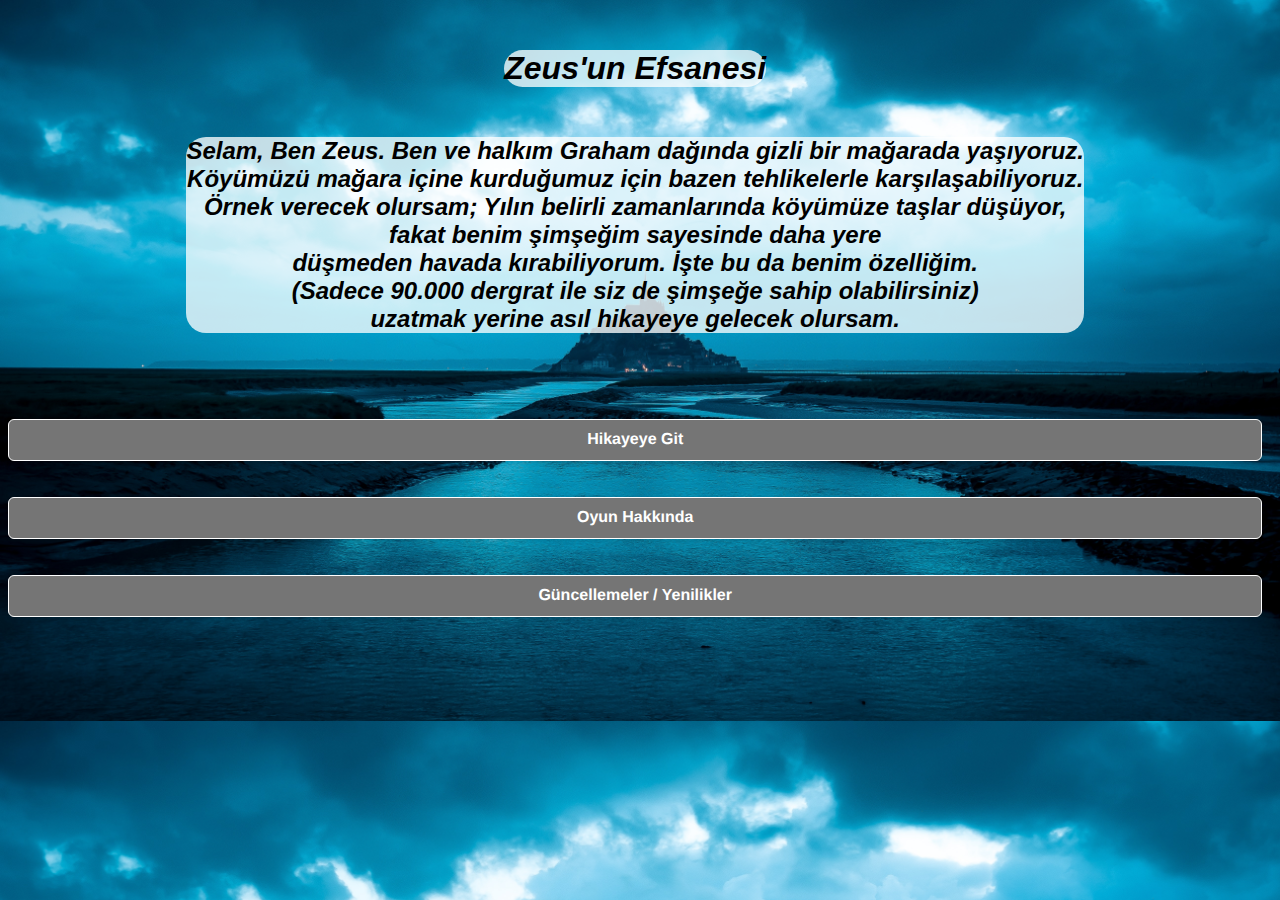
<file: index.html>
<!DOCTYPE html>
<html lang="en">
<head>
    <meta charset="UTF-8">
    <meta http-equiv="X-UA-Compatible" content="IE=edge">
    <meta name="viewport" content="width=device-width, initial-scale=1.0">
    <meta name="keywords" content="Zeus, Efsane, Oyun, Bağımsız Oyunlar, Zeusun Efsanesi"/>
    <link rel="shortcut icon" type="image/png" href="style/ze.PNG"/>
    <link rel="stylesheet" href="style/style.css">
    <title>Zeus'un Efsanesi</title>
</head>
<body>
    <h1><mark style="background:rgba(255, 255, 255, 0.767); border-radius: 20px; width: auto; height: auto;">Zeus'un Efsanesi</mark></h1>
    <h2><mark style="background:rgba(255, 255, 255, 0.767); border-radius: 20px; width: auto; height: auto;">Selam, Ben Zeus. Ben ve halkım Graham dağında gizli bir mağarada yaşıyoruz.<br> Köyümüzü mağara içine kurduğumuz için bazen tehlikelerle karşılaşabiliyoruz.<br> Örnek verecek olursam; Yılın belirli zamanlarında köyümüze taşlar düşüyor,<br>fakat benim şimşeğim sayesinde daha yere <br>düşmeden havada kırabiliyorum. İşte bu da benim özelliğim.<br>(Sadece 90.000 dergrat ile siz de şimşeğe sahip olabilirsiniz)<br>uzatmak yerine asıl hikayeye gelecek olursam.</mark></h2>
    <br><br>
    <a href="hikaye.html" class="button-24" target="_self" >Hikayeye Git</a><br><br>
    <a href="info.html" class="button-24" target="_self" >Oyun Hakkında</a><br><br>
    <a href="update.html" class="button-24" target="_self" >Güncellemeler / Yenilikler</a>
    <br><br>
</body>
</html>
</file>
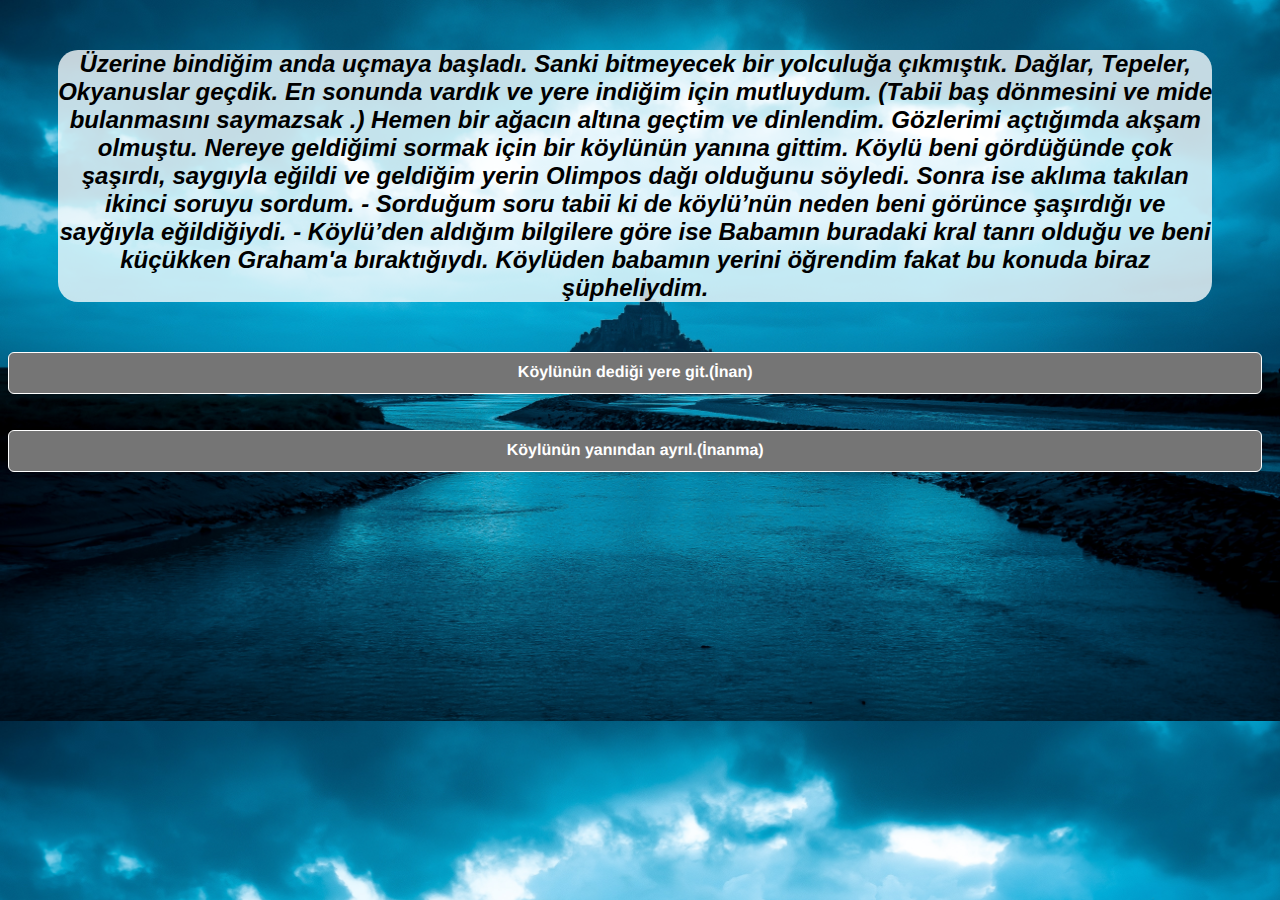
<file: anka-kuşu-git.html>
<!DOCTYPE html>
<html lang="en">
<head>
    <meta charset="UTF-8">
    <meta http-equiv="X-UA-Compatible" content="IE=edge">
    <meta name="viewport" content="width=device-width, initial-scale=1.0">
    <link rel="shortcut icon" type="image/png" href="style/ze.PNG"/>
    <link rel="stylesheet" href="style/style.css">
    <title>Anka Kuşu ile yolculuk</title>
</head>
<body>
    <h2><mark style="background:rgba(255, 255, 255, 0.767); border-radius: 20px; width: auto; height: auto;">Üzerine bindiğim anda uçmaya başladı. Sanki bitmeyecek bir yolculuğa çıkmıştık. Dağlar, Tepeler, Okyanuslar geçdik. En sonunda vardık ve yere indiğim için mutluydum. (Tabii baş dönmesini ve mide bulanmasını saymazsak .) Hemen bir ağacın altına geçtim ve dinlendim. Gözlerimi açtığımda akşam olmuştu. Nereye geldiğimi sormak için bir köylünün yanına gittim. Köylü beni gördüğünde çok şaşırdı, saygıyla eğildi ve geldiğim yerin Olimpos dağı olduğunu söyledi. Sonra ise aklıma takılan ikinci soruyu sordum. - Sorduğum soru tabii ki de köylü’nün neden beni görünce şaşırdığı ve sayğıyla eğildiğiydi. -  Köylü’den aldığım bilgilere göre ise Babamın buradaki kral tanrı olduğu ve beni küçükken Graham'a bıraktığıydı. Köylüden babamın yerini öğrendim fakat bu konuda biraz şüpheliydim.</mark></h2>
    <a href="köylü-güven.html" class="button-24" target="_self">Köylünün dediği yere git.(İnan)</a><br><br>
    <a href="köylü-güvenme.html" class="button-24" target="_self">Köylünün yanından ayrıl.(İnanma)</a>
</body>
</html>
</file>
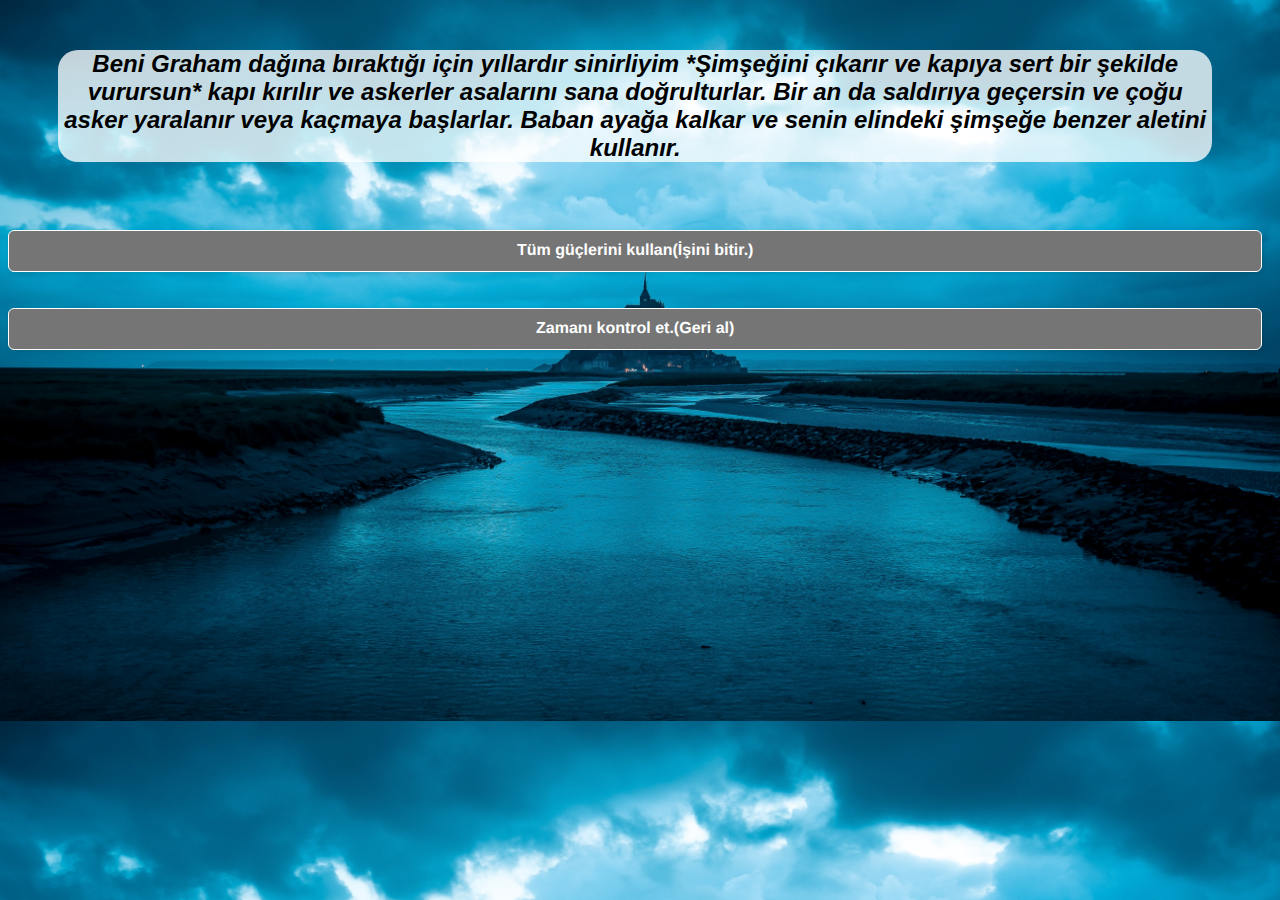
<file: baba-ihanet.html>
<!DOCTYPE html>
<html lang="en">
<head>
    <meta charset="UTF-8">
    <meta http-equiv="X-UA-Compatible" content="IE=edge">
    <meta name="viewport" content="width=device-width, initial-scale=1.0">
    <link rel="shortcut icon" type="image/png" href="style/ze.PNG"/>
    <link rel="stylesheet" href="style/style.css">
    <title>İhanet Et !</title>
</head>
<body>
    <h2><mark style="background:rgba(255, 255, 255, 0.767); border-radius: 20px; width: auto; height: auto;">Beni Graham dağına bıraktığı için yıllardır sinirliyim *Şimşeğini çıkarır ve kapıya sert bir şekilde vurursun* kapı kırılır ve askerler asalarını sana doğrulturlar. Bir an da saldırıya geçersin ve çoğu asker yaralanır veya kaçmaya başlarlar. Baban ayağa kalkar ve senin elindeki şimşeğe benzer aletini kullanır.</mark></h2>
    <br>
    <a href="baba-işi.html" class="button-24" target="_self">Tüm güçlerini kullan(İşini bitir.)</a><br><br>
    <a href="köylü-güvenme.html" class="button-24" target="_self">Zamanı kontrol et.(Geri al)</a>
</body>
</html>
</file>
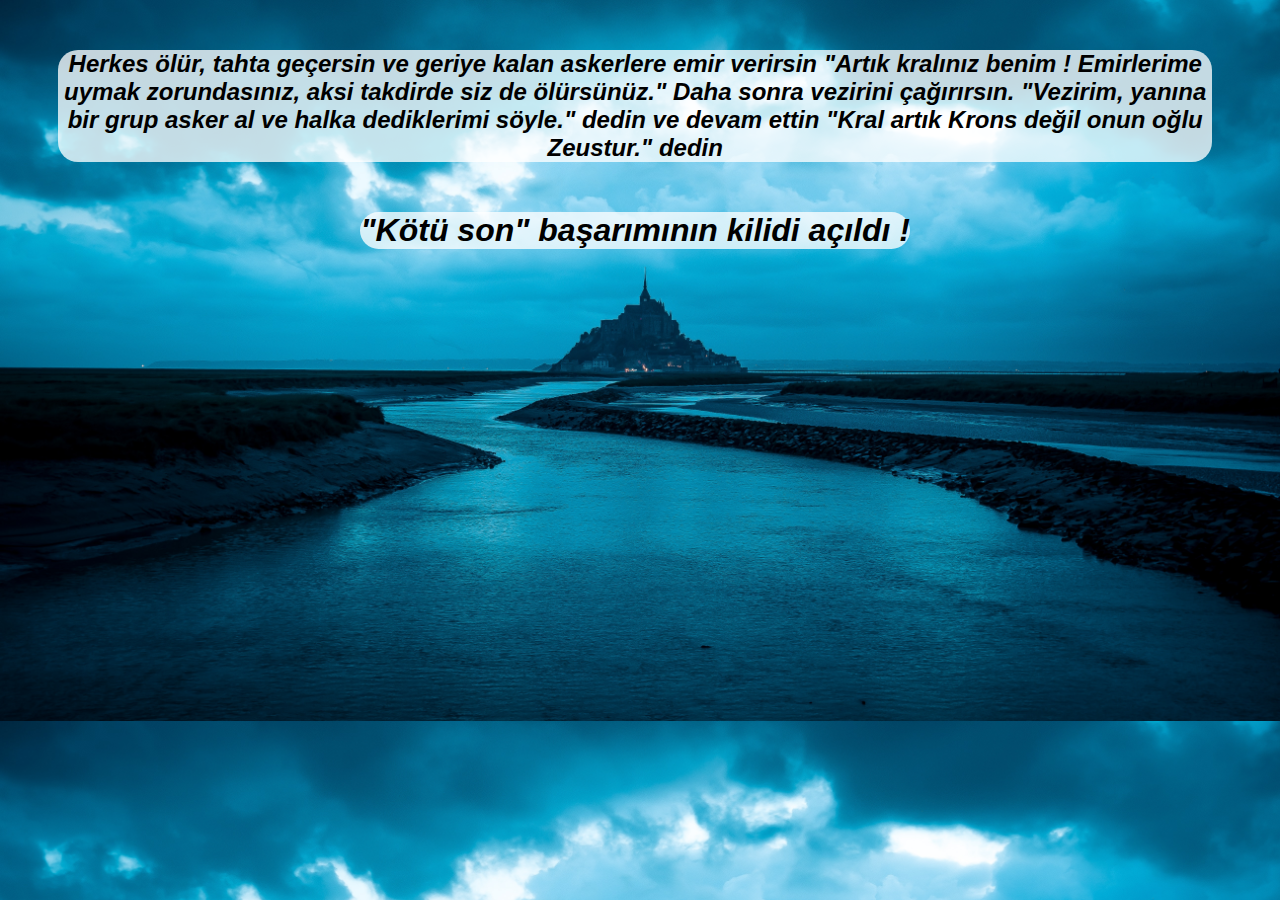
<file: baba-işi.html>
<!DOCTYPE html>
<html lang="en">
<head>
    <meta charset="UTF-8">
    <meta http-equiv="X-UA-Compatible" content="IE=edge">
    <meta name="viewport" content="width=device-width, initial-scale=1.0">
    <link rel="stylesheet" href="style/style.css">
    <link rel="shortcut icon" type="image/png" href="style/ze.PNG"/>
    <meta http-equiv="refresh" content="25; url=loading.html"> 
    <title>İşini bitir !</title>
</head>
<body>
    <h2><mark style="background:rgba(255, 255, 255, 0.767); border-radius: 20px; width: auto; height: auto;">Herkes ölür, tahta geçersin ve geriye kalan askerlere emir verirsin "Artık kralınız benim ! Emirlerime uymak zorundasınız, aksi takdirde siz de ölürsünüz." Daha sonra vezirini çağırırsın. "Vezirim, yanına bir grup asker al ve halka dediklerimi söyle." dedin ve devam ettin "Kral artık Krons değil onun oğlu Zeustur." dedin</mark></h2>
    <h1><mark style="background:rgba(255, 255, 255, 0.767); border-radius: 20px; width: auto; height: auto;">"Kötü son" başarımının kilidi açıldı !</mark></h1>

</body>
</html>
</file>
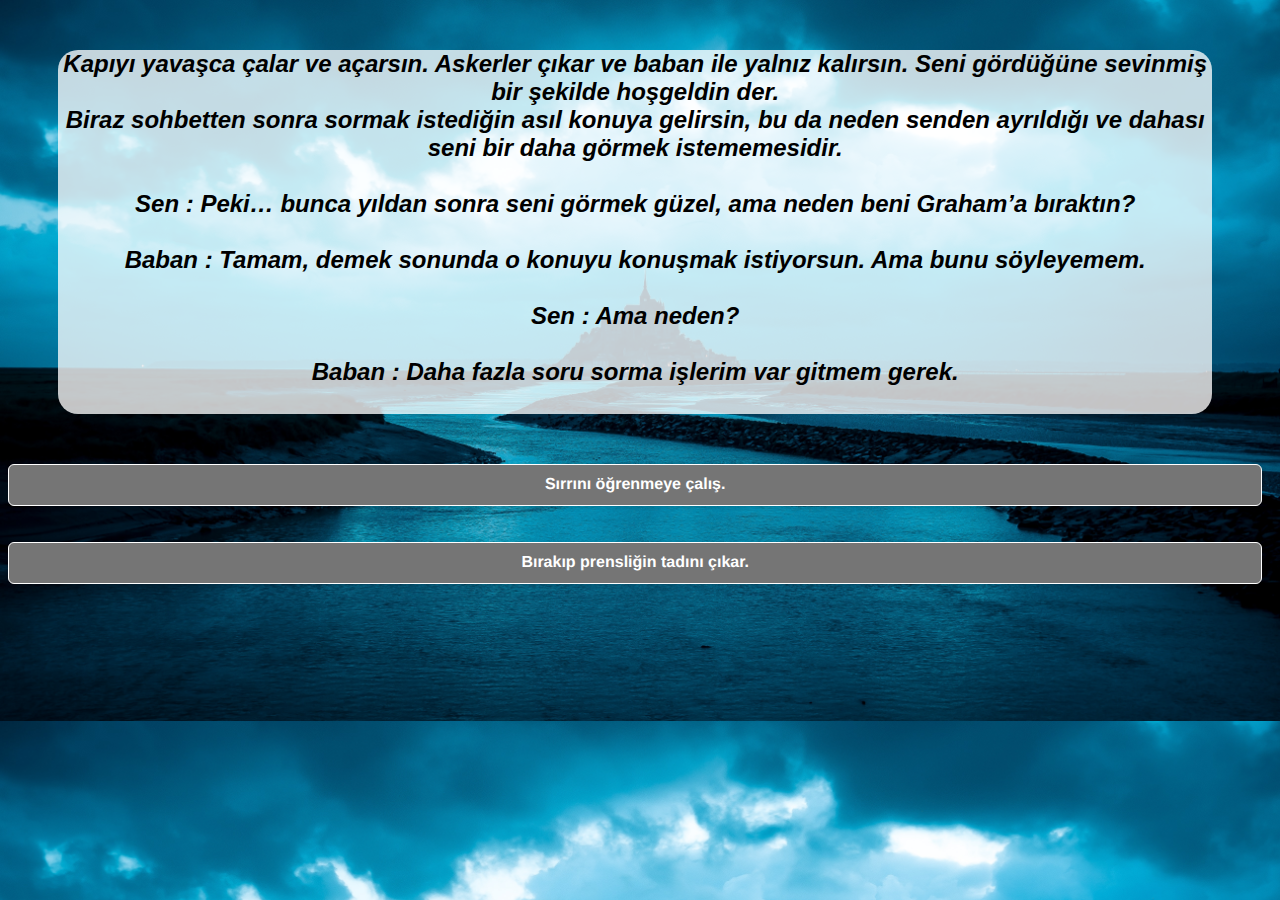
<file: baba-prens.html>
<!DOCTYPE html>
<html lang="en">
<head>
    <meta charset="UTF-8">
    <meta http-equiv="X-UA-Compatible" content="IE=edge">
    <meta name="viewport" content="width=device-width, initial-scale=1.0">
    <link rel="shortcut icon" type="image/png" href="style/ze.PNG"/>
    <link rel="stylesheet" href="style/style.css">
    <title>Prens ol</title>
</head>
<body>
    <h2><mark style="background:rgba(255, 255, 255, 0.767); border-radius: 20px; width: auto; height: auto;">Kapıyı yavaşca çalar ve açarsın. Askerler çıkar ve baban ile yalnız kalırsın. Seni gördüğüne sevinmiş bir şekilde hoşgeldin der. <br> Biraz sohbetten sonra sormak istediğin asıl konuya gelirsin, bu da neden senden ayrıldığı ve dahası seni bir daha görmek istememesidir.<br><br>

        Sen : Peki… bunca yıldan sonra seni görmek güzel, ama neden beni Graham’a bıraktın? <br><br>
        
        Baban : Tamam, demek sonunda o konuyu konuşmak istiyorsun. Ama bunu söyleyemem. <br><br>
        
        Sen : Ama neden? <br><br>

        Baban : Daha fazla soru sorma işlerim var gitmem gerek. <br><br>
        
        </mark></h2>
    <a href="sır.html" class="button-24" target="_self">Sırrını öğrenmeye çalış.</a><br><br>
    <a href="prenslik.html" class="button-24" target="_self">Bırakıp prensliğin tadını çıkar.</a>
</body>
</html>
</file>
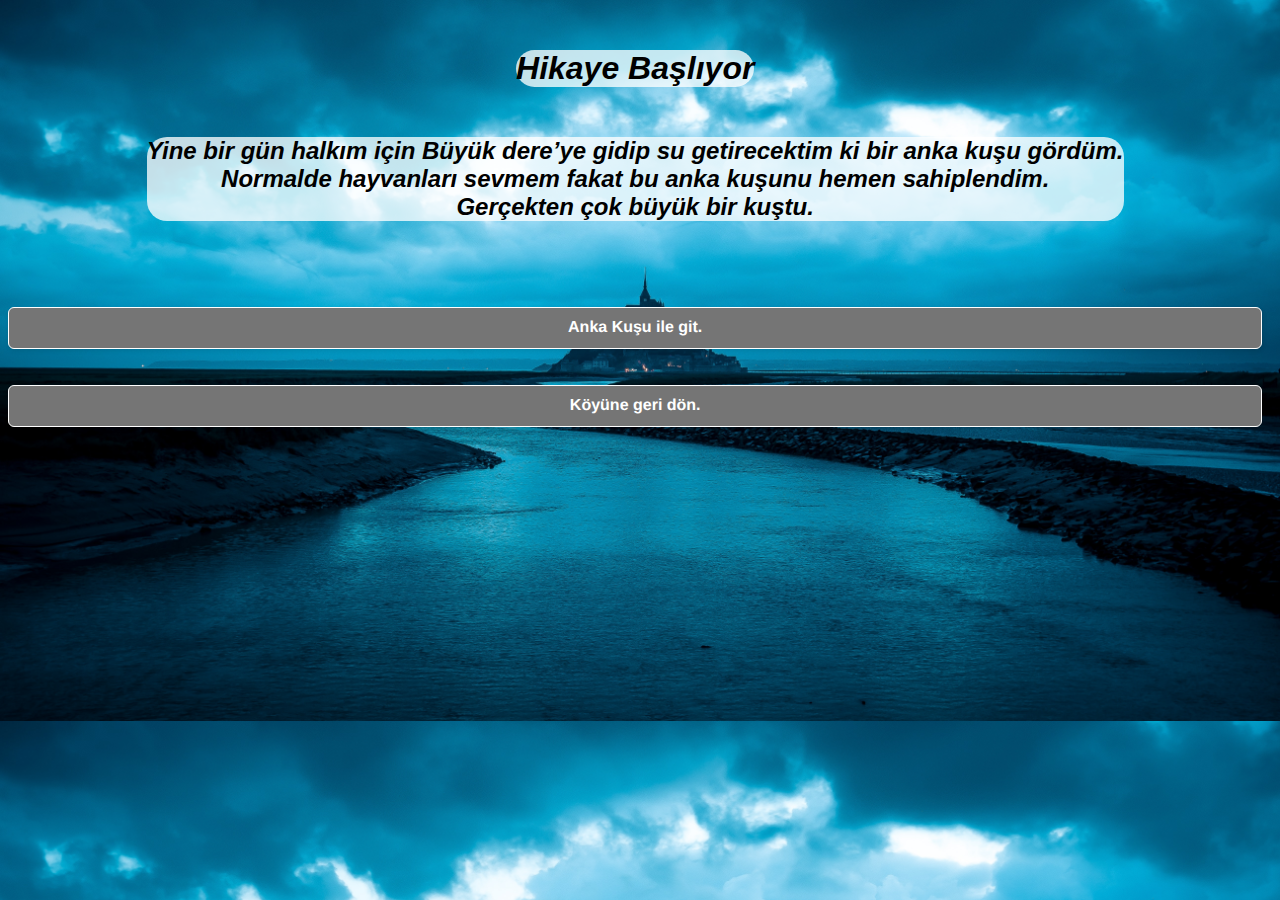
<file: hikaye.html>
<!DOCTYPE html>
<html lang="en">
<head>
    <meta charset="UTF-8">
    <meta http-equiv="X-UA-Compatible" content="IE=edge">
    <meta name="viewport" content="width=device-width, initial-scale=1.0">
    <link rel="shortcut icon" type="image/png" href="style/ze.PNG"/>
    <link rel="stylesheet" href="style/style.css">
    <title>Hikaye</title>
</head>
<body>
    <h1><mark style="background:rgba(255, 255, 255, 0.767); border-radius: 20px; width: auto; height: auto;">Hikaye Başlıyor</mark></h1>
    <h2><mark style="background:rgba(255, 255, 255, 0.767); border-radius: 20px; width: auto; height: auto;">Yine bir gün halkım için Büyük dere’ye gidip su getirecektim ki bir anka kuşu gördüm.<br>Normalde hayvanları sevmem fakat bu anka kuşunu hemen sahiplendim.<br>Gerçekten çok büyük bir kuştu.</mark></h2>
    <br>
    <br>
    <a href="anka-kuşu-git.html" class="button-24" target="_self">Anka Kuşu ile git.</a><br><br>
    <a href="index.html" class="button-24" target="_self">Köyüne geri dön.</a>
</body>
</html>
</file>
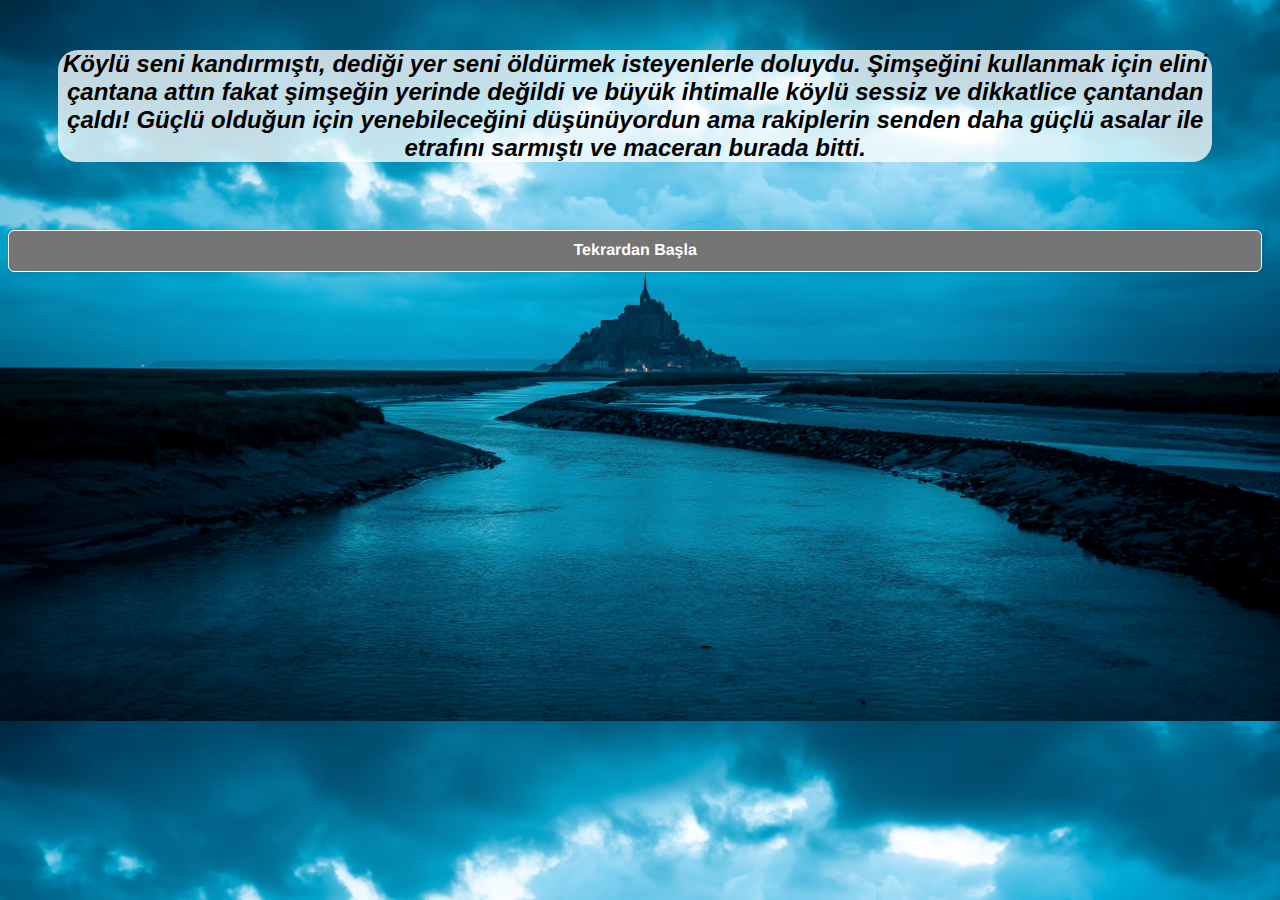
<file: köylü-güven.html>
<!DOCTYPE html>
<html lang="en">
<head>
    <meta charset="UTF-8">
    <meta http-equiv="X-UA-Compatible" content="IE=edge">
    <meta name="viewport" content="width=device-width, initial-scale=1.0">
    <link rel="shortcut icon" type="image/png" href="style/ze.PNG"/>
    <link rel="stylesheet" href="style/style.css">
    <title>Babanı bulamayacaksın</title>
</head>
<body>
    <h2><mark style="background:rgba(255, 255, 255, 0.767); border-radius: 20px; width: auto; height: auto;">Köylü seni kandırmıştı, dediği yer seni öldürmek isteyenlerle doluydu. Şimşeğini kullanmak için elini çantana attın fakat şimşeğin yerinde değildi ve büyük ihtimalle köylü sessiz ve dikkatlice çantandan çaldı! Güçlü olduğun için yenebileceğini düşünüyordun ama rakiplerin senden daha güçlü asalar ile etrafını sarmıştı ve maceran burada bitti.</mark></h2>
    <br>
    <a href="index.html" class="button-24" target="_self">Tekrardan Başla</a>
</body>
</html>
</file>
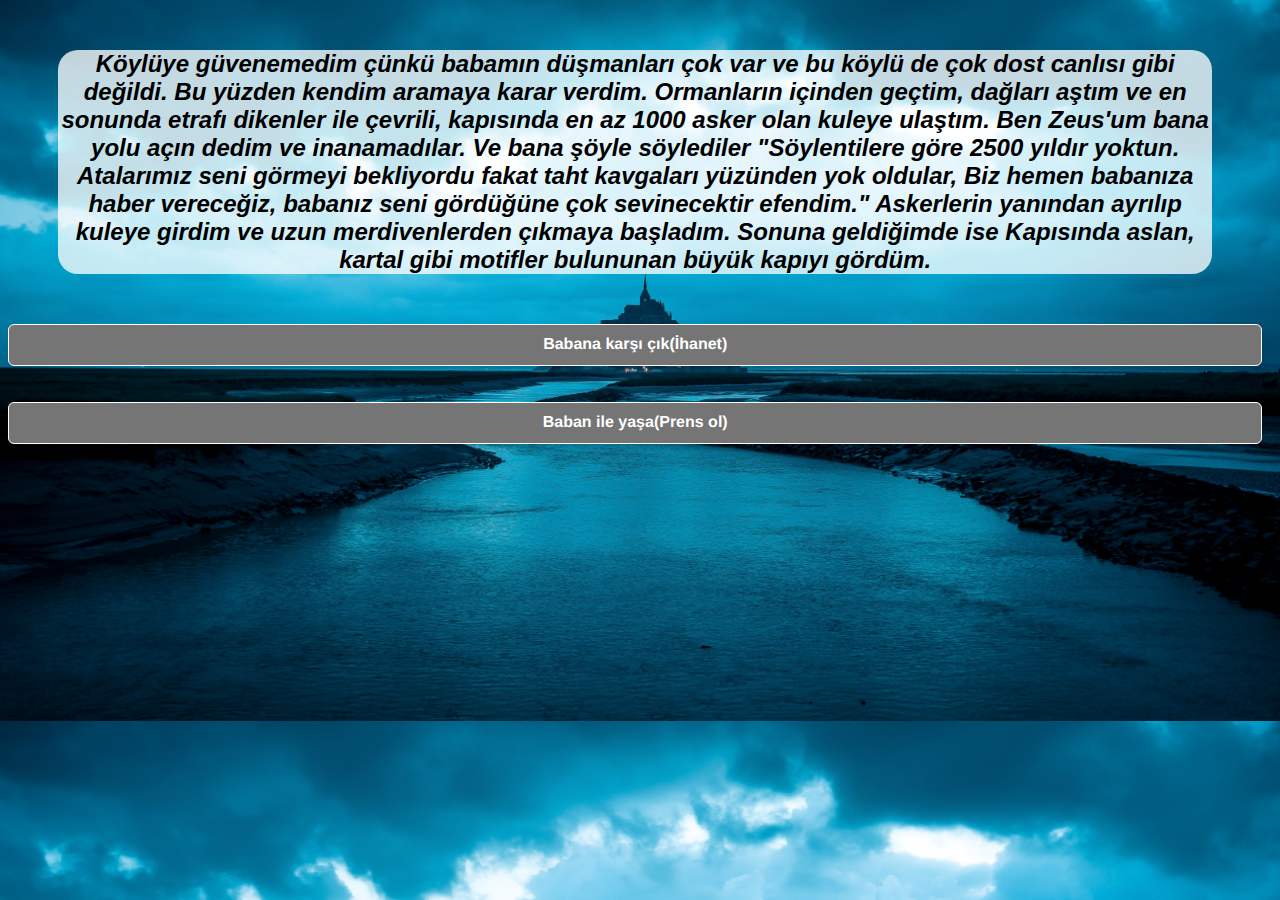
<file: köylü-güvenme.html>
<!DOCTYPE html>
<html lang="en">
<head>
    <meta charset="UTF-8">
    <meta http-equiv="X-UA-Compatible" content="IE=edge">
    <meta name="viewport" content="width=device-width, initial-scale=1.0">
    <link rel="shortcut icon" type="image/png" href="style/ze.PNG"/>
    <link rel="stylesheet" href="style/style.css">
    <title>Bananın yanına doğru</title>
</head>
<body>
    <h2><mark style="background:rgba(255, 255, 255, 0.767); border-radius: 20px; width: auto; height: auto;">Köylüye güvenemedim çünkü babamın düşmanları çok var ve bu köylü de çok dost canlısı gibi değildi. Bu yüzden kendim aramaya karar verdim. Ormanların içinden geçtim, dağları aştım ve en sonunda etrafı dikenler ile çevrili, kapısında en az 1000 asker olan kuleye ulaştım. Ben Zeus'um bana yolu açın dedim ve inanamadılar. Ve bana şöyle söylediler "Söylentilere göre 2500 yıldır yoktun. Atalarımız seni görmeyi bekliyordu fakat taht kavgaları yüzünden yok oldular, Biz hemen babanıza haber vereceğiz, babanız seni gördüğüne çok sevinecektir efendim." Askerlerin yanından ayrılıp kuleye girdim ve uzun merdivenlerden çıkmaya başladım. Sonuna geldiğimde ise Kapısında aslan, kartal gibi motifler bulununan büyük kapıyı gördüm.</mark></h2>
    <a href="baba-ihanet.html" class="button-24" target="_self">Babana karşı çık(İhanet)</a><br><br>
    <a href="baba-prens.html" class="button-24" target="_self">Baban ile yaşa(Prens ol)</a>
</body>
</html>
</file>
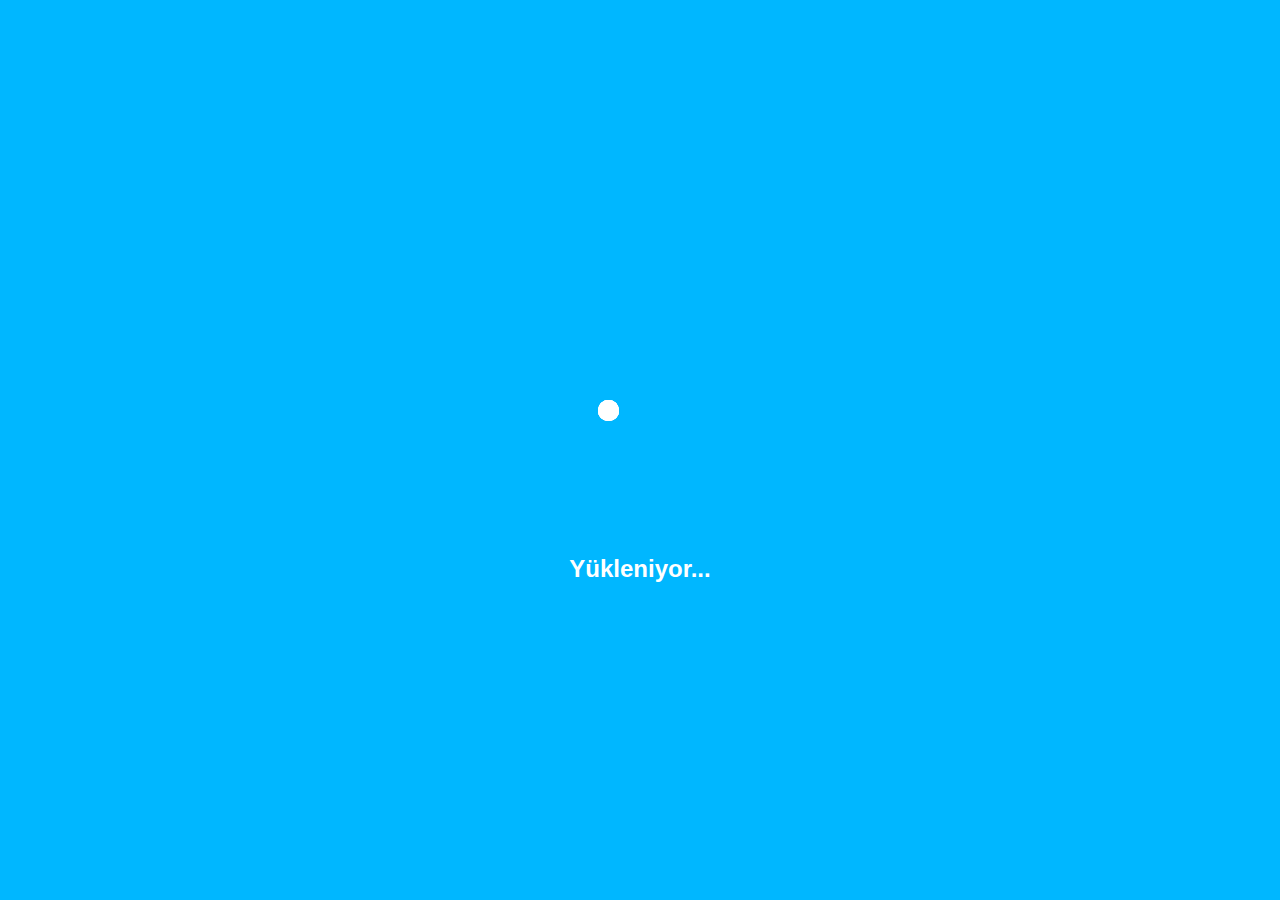
<file: loading.html>
<!DOCTYPE html>
<html lang="en">
<head>
    <meta charset="UTF-8">
    <meta http-equiv="X-UA-Compatible" content="IE=edge">
    <meta name="viewport" content="width=device-width, initial-scale=1.0">
    <link rel="stylesheet" href="style/loading.css">
    <link rel="shortcut icon" type="image/png" href="style/ze.PNG"/>
    <meta http-equiv="refresh" content="5; url=index.html">
    <title>Yükleniyor...</title>
</head>
<body>
    <div class="all">
        <div class="sk-chase">
            <div class="sk-chase-dot"></div>
            <div class="sk-chase-dot"></div>
            <div class="sk-chase-dot"></div>
            <div class="sk-chase-dot"></div>
            <div class="sk-chase-dot"></div>
            <div class="sk-chase-dot"></div>
        </div>
    </div>
    <div class="dialog">
        <h2>Yükleniyor...</h2>
    </div>
</body>
</html>
</file>
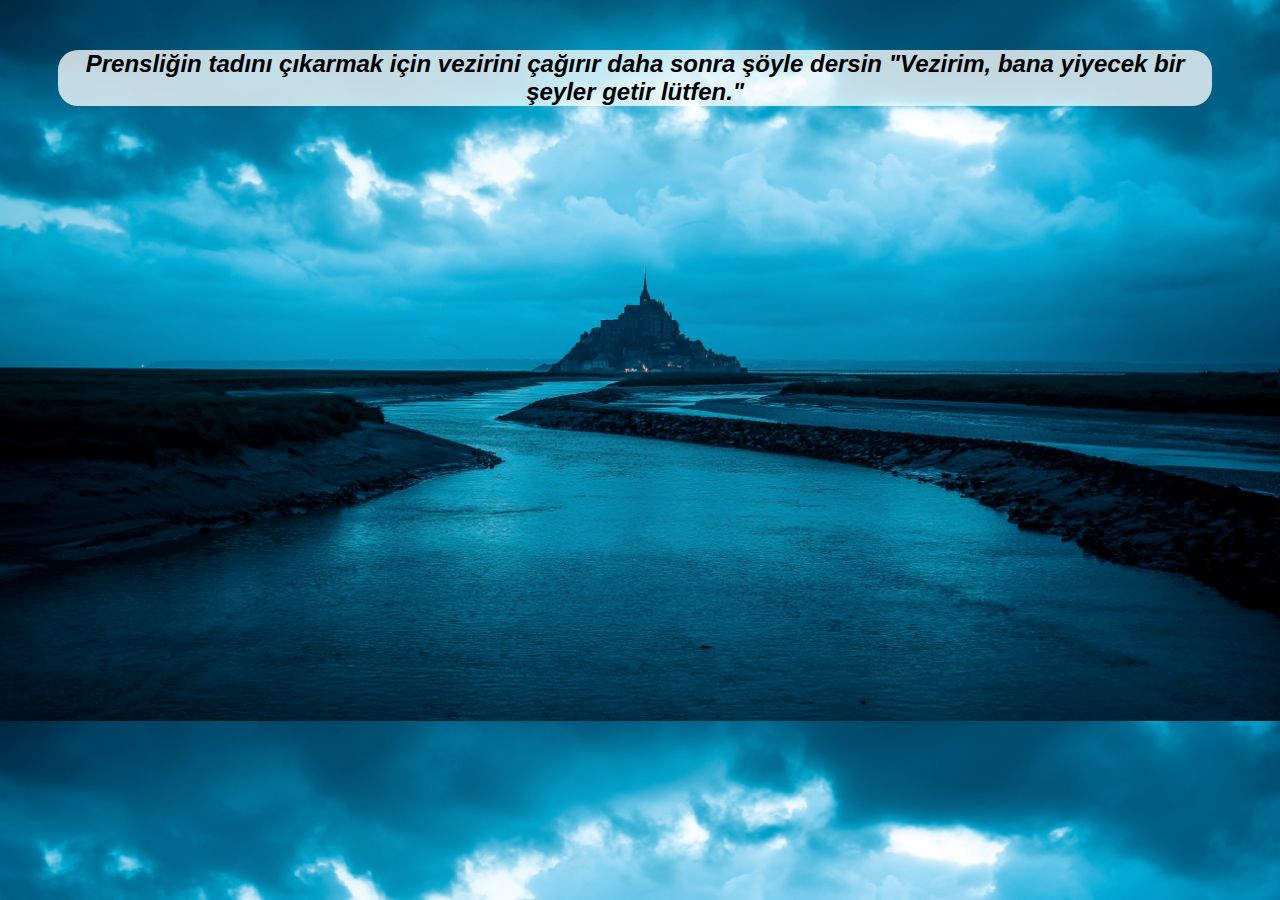
<file: prenslik.html>
<!DOCTYPE html>
<html lang="en">
<head>
    <meta charset="UTF-8">
    <meta http-equiv="X-UA-Compatible" content="IE=edge">
    <meta name="viewport" content="width=device-width, initial-scale=1.0">
    <link rel="shortcut icon" type="image/png" href="style/ze.PNG"/>
    <link rel="stylesheet" href="style/style.css">
    <title>Prensliğin tadını çıkar</title>
</head>
<body>
    <h2><mark style="background:rgba(255, 255, 255, 0.767); border-radius: 20px; width: auto; height: auto;">Prensliğin tadını çıkarmak için vezirini çağırır daha sonra şöyle dersin "Vezirim, bana yiyecek bir şeyler getir lütfen."</mark></h2>
</body>
</html>
</file>
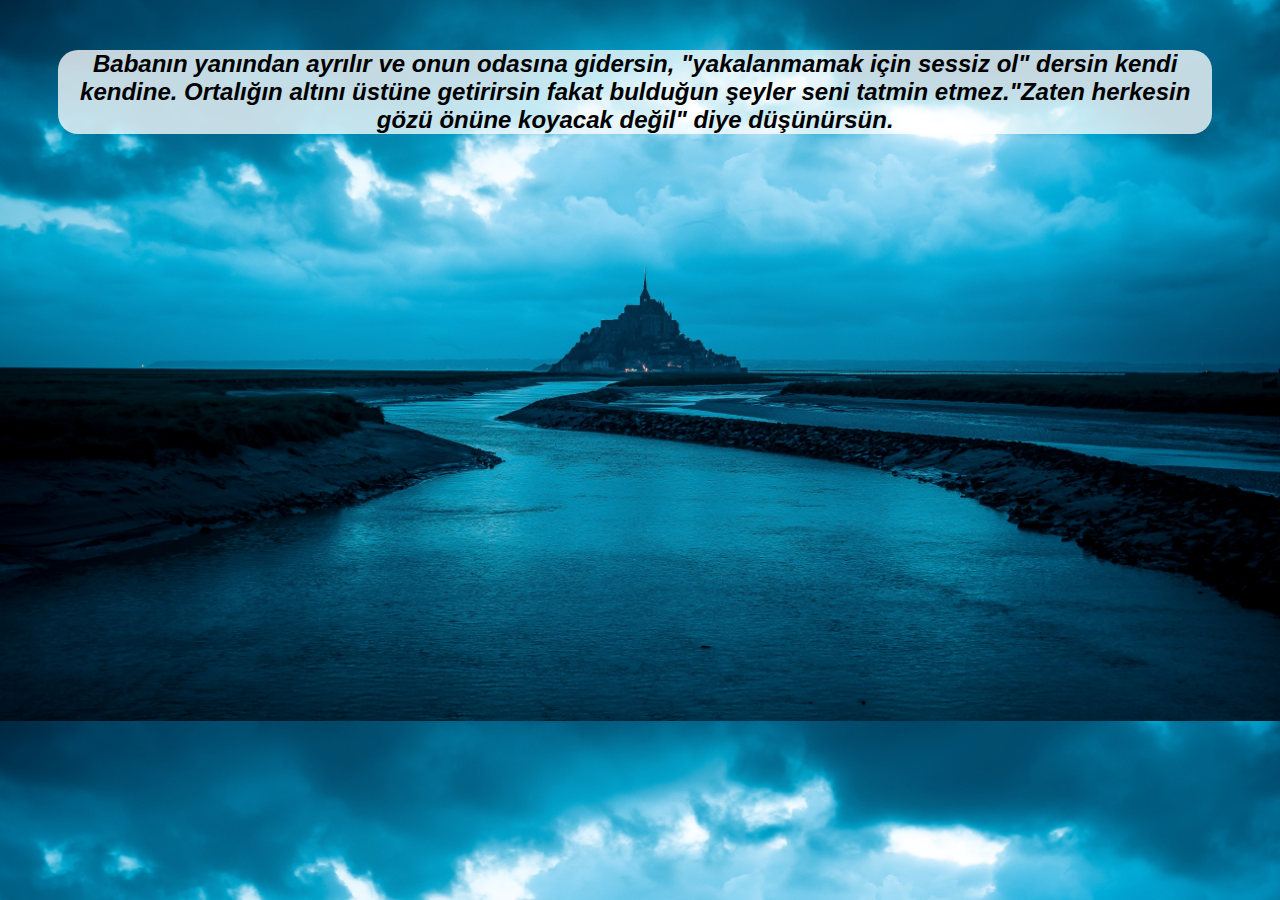
<file: sır.html>
<!DOCTYPE html>
<html lang="en">
<head>
    <meta charset="UTF-8">
    <meta http-equiv="X-UA-Compatible" content="IE=edge">
    <meta name="viewport" content="width=device-width, initial-scale=1.0">
    <link rel="shortcut icon" type="image/png" href="style/ze.PNG"/>
    <link rel="stylesheet" href="style/style.css">
    <title>Babanın sırrını öğren</title>
</head>
<body>
    <h2><mark style="background:rgba(255, 255, 255, 0.767); border-radius: 20px; width: auto; height: auto;">Babanın yanından ayrılır ve onun odasına gidersin, "yakalanmamak için sessiz ol" dersin kendi kendine. Ortalığın altını üstüne getirirsin fakat bulduğun şeyler seni tatmin etmez."Zaten herkesin gözü önüne koyacak değil" diye düşünürsün.</mark></h2>
</body>
</html>
</file>
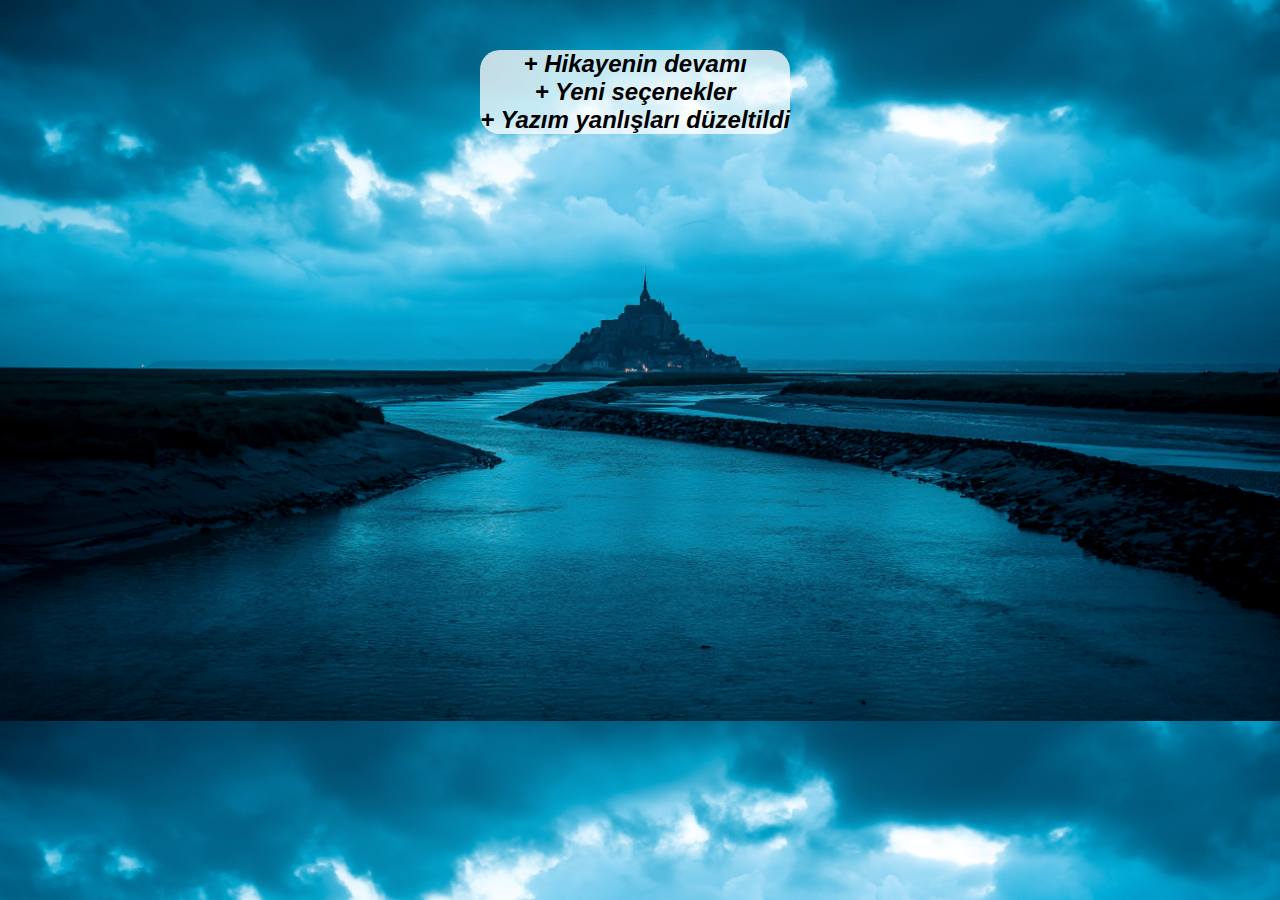
<file: update.html>
<!DOCTYPE html>
<html lang="en">
<head>
    <meta charset="UTF-8">
    <meta http-equiv="X-UA-Compatible" content="IE=edge">
    <meta name="viewport" content="width=device-width, initial-scale=1.0">
    <link rel="shortcut icon" type="image/png" href="style/ze.PNG"/>
    <link rel="stylesheet" href="style/style.css">
    <title>Güncellemeler / Yenilikler</title>
</head>
<body>
    <h2><mark style="background:rgba(255, 255, 255, 0.767); border-radius: 20px; width: auto; height: auto;">
    + Hikayenin devamı<br>
    + Yeni seçenekler <br>
    + Yazım yanlışları düzeltildi
</mark></h2>
</body>
</html>
</file>
<file: style/style.css>
body{
  width: 98%;
  height: 100%;
  background: url("pexels-riccardo-bertolo-4245826.jpg") top center;
  background-size: cover;

}

h1{
  display: flex;
  justify-content: center;
  text-align: center;
    font-family: -apple-system, BlinkMacSystemFont, 'Segoe UI', Roboto, Oxygen, Ubuntu, Cantarell, 'Open Sans', 'Helvetica Neue', sans-serif;
    font-weight: bold;
    font-style: oblique;
    margin: 50px;
    color: black;
}

h2{
  display: flex;
  justify-content: center;
  text-align: center;
    font-family: -apple-system, BlinkMacSystemFont, 'Segoe UI', Roboto, Oxygen, Ubuntu, Cantarell, 'Open Sans', 'Helvetica Neue', sans-serif;
    font-weight: bold;
    font-style: oblique;
    margin: 50px;
    color: rgb(53, 53, 53);
}



/* CSS - Button / 24 */
.button-24 {
  background: #757575;
  border: 1px solid #FFF;
  border-radius: 6px;
  box-shadow: rgba(0, 0, 0, 0.1) 1px 2px 4px;
  box-sizing: border-box;
  color: #FFFFFF;
  cursor: pointer;
  display: flex;
  justify-content: center;
  text-align: center;
  text-decoration: none;
  font-family: nunito,roboto,proxima-nova,"proxima nova",sans-serif;
  font-size: 16px;
  font-weight: 800;
  line-height: 16px;
  min-height: 40px;
  outline: 0;
  padding: 12px 14px;
  text-align: center;
  text-rendering: geometricprecision;
  text-transform: none;
  user-select: none;
  -webkit-user-select: none;
  touch-action: manipulation;
  vertical-align: middle;
  transition: 0.4s ease-in;
}

.button-24:hover,
.button-24:active {
  background-color: initial;
  background-position: 0 0;
  color: white;
  transition: 0.7s ease-out;
}

.button-24:active {
  opacity: .5;
}
</file>
<file: style/loading.css>
body{
    background-color: rgb(0, 183, 255);
}

.dialog{
  color: #fff;
  font-family: -apple-system, BlinkMacSystemFont, 'Segoe UI', Roboto, Oxygen, Ubuntu, Cantarell, 'Open Sans', 'Helvetica Neue', sans-serif;
  font-size: bold;
  display: flex;
  justify-content: center;
  margin: -350px;
}

.all{
    display: flex;
    justify-content: center;
    align-items: center;
    margin: 400px;
}

.sk-chase {
    justify-content: center;
    align-items: center;
    width: 85px;
    height: 85px;
    position: relative;
    animation: sk-chase 3s infinite linear both;
  }
  
  .sk-chase-dot {
    width: 100%;
    height: 100%;
    position: absolute;
    left: 0;
    top: 0; 
    animation: sk-chase-dot 2.0s infinite ease-in-out both; 
  }
  
  .sk-chase-dot:before {
    content: '';
    display: block;
    width: 25%;
    height: 25%;
    background-color: #fff;
    border-radius: 100%;
    animation: sk-chase-dot-before 2.0s infinite ease-in-out both; 
  }
  
  .sk-chase-dot:nth-child(1) { animation-delay: -1.1s; }
  .sk-chase-dot:nth-child(2) { animation-delay: -1.0s; }
  .sk-chase-dot:nth-child(3) { animation-delay: -0.9s; }
  .sk-chase-dot:nth-child(4) { animation-delay: -0.8s; }
  .sk-chase-dot:nth-child(5) { animation-delay: -0.7s; }
  .sk-chase-dot:nth-child(6) { animation-delay: -0.6s; }
  .sk-chase-dot:nth-child(1):before { animation-delay: -1.1s; }
  .sk-chase-dot:nth-child(2):before { animation-delay: -1.0s; }
  .sk-chase-dot:nth-child(3):before { animation-delay: -0.9s; }
  .sk-chase-dot:nth-child(4):before { animation-delay: -0.8s; }
  .sk-chase-dot:nth-child(5):before { animation-delay: -0.7s; }
  .sk-chase-dot:nth-child(6):before { animation-delay: -0.6s; }
  
  @keyframes sk-chase {
    100% { transform: rotate(360deg); } 
  }
  
  @keyframes sk-chase-dot {
    80%, 100% { transform: rotate(360deg); } 
  }
  
  @keyframes sk-chase-dot-before {
    50% {
      transform: scale(0.4); 
    } 100%, 0% {
      transform: scale(1.0); 
    } 
  }
</file>
